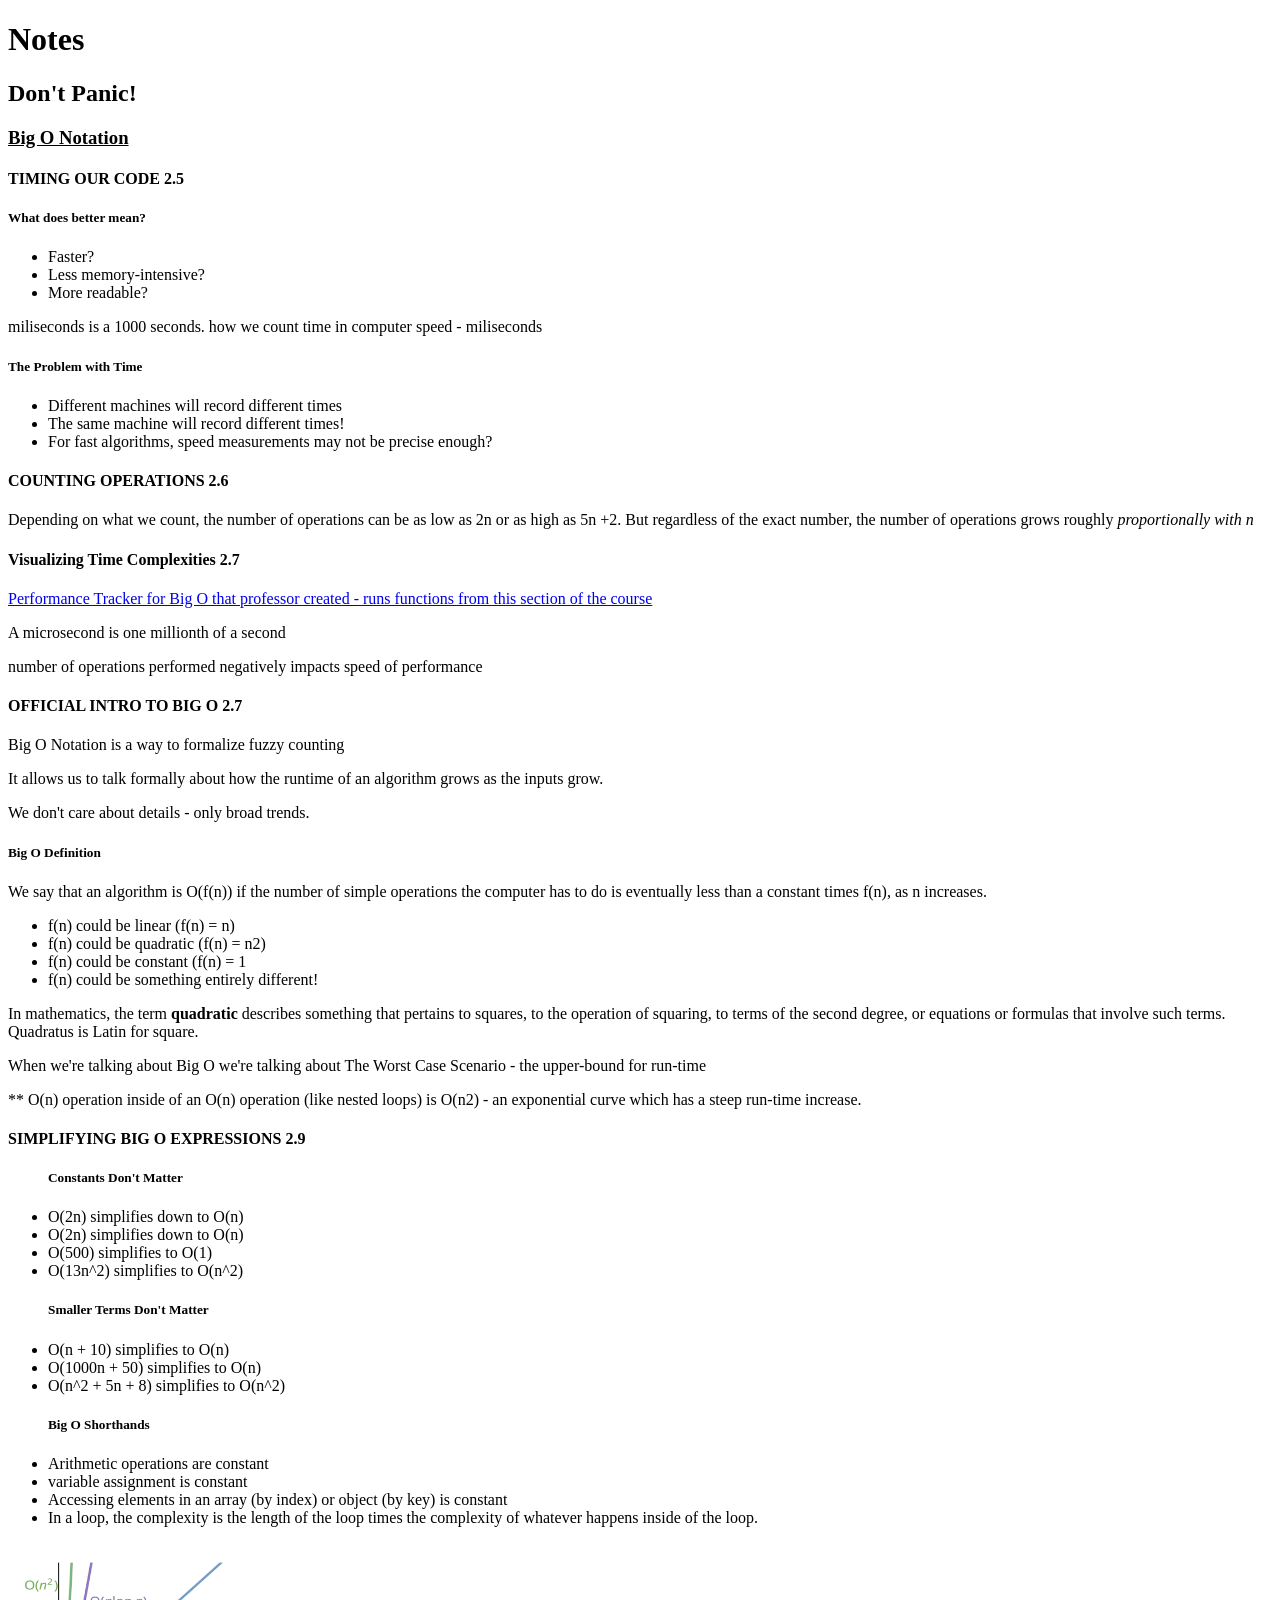
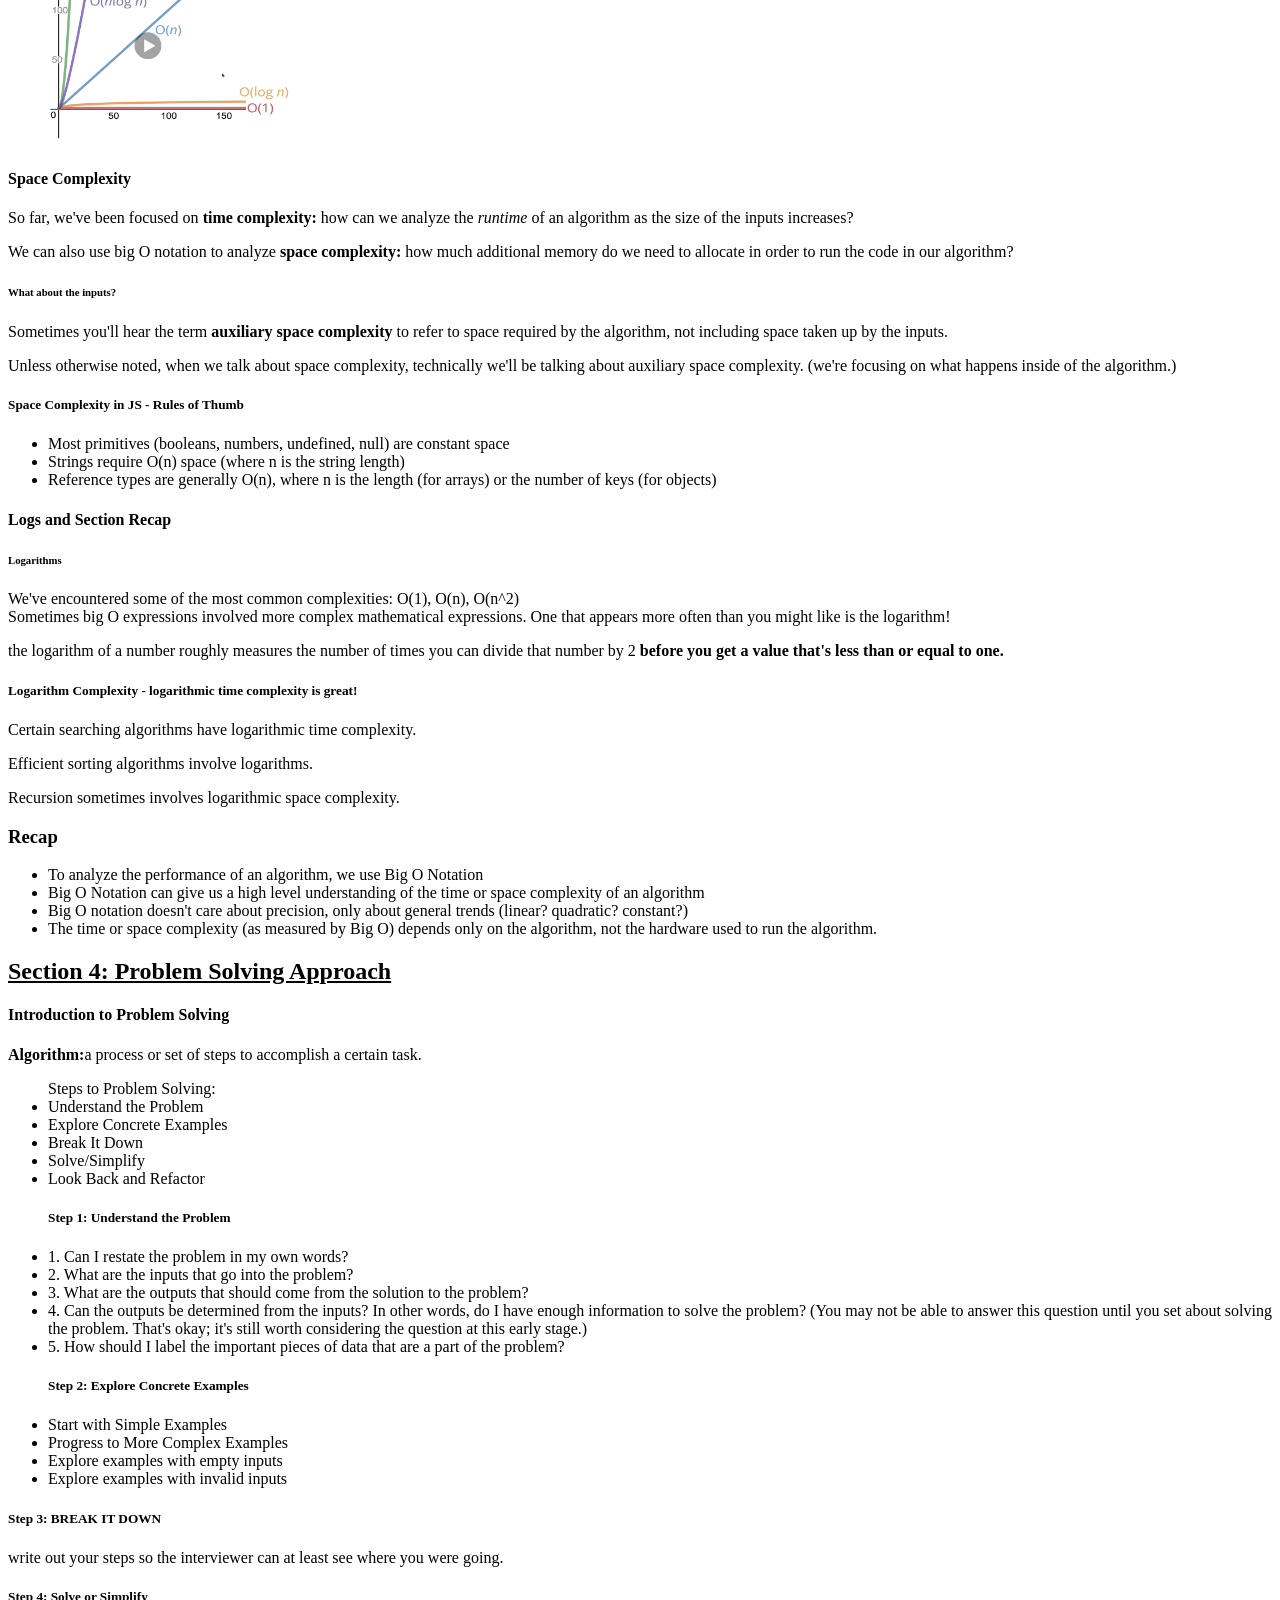
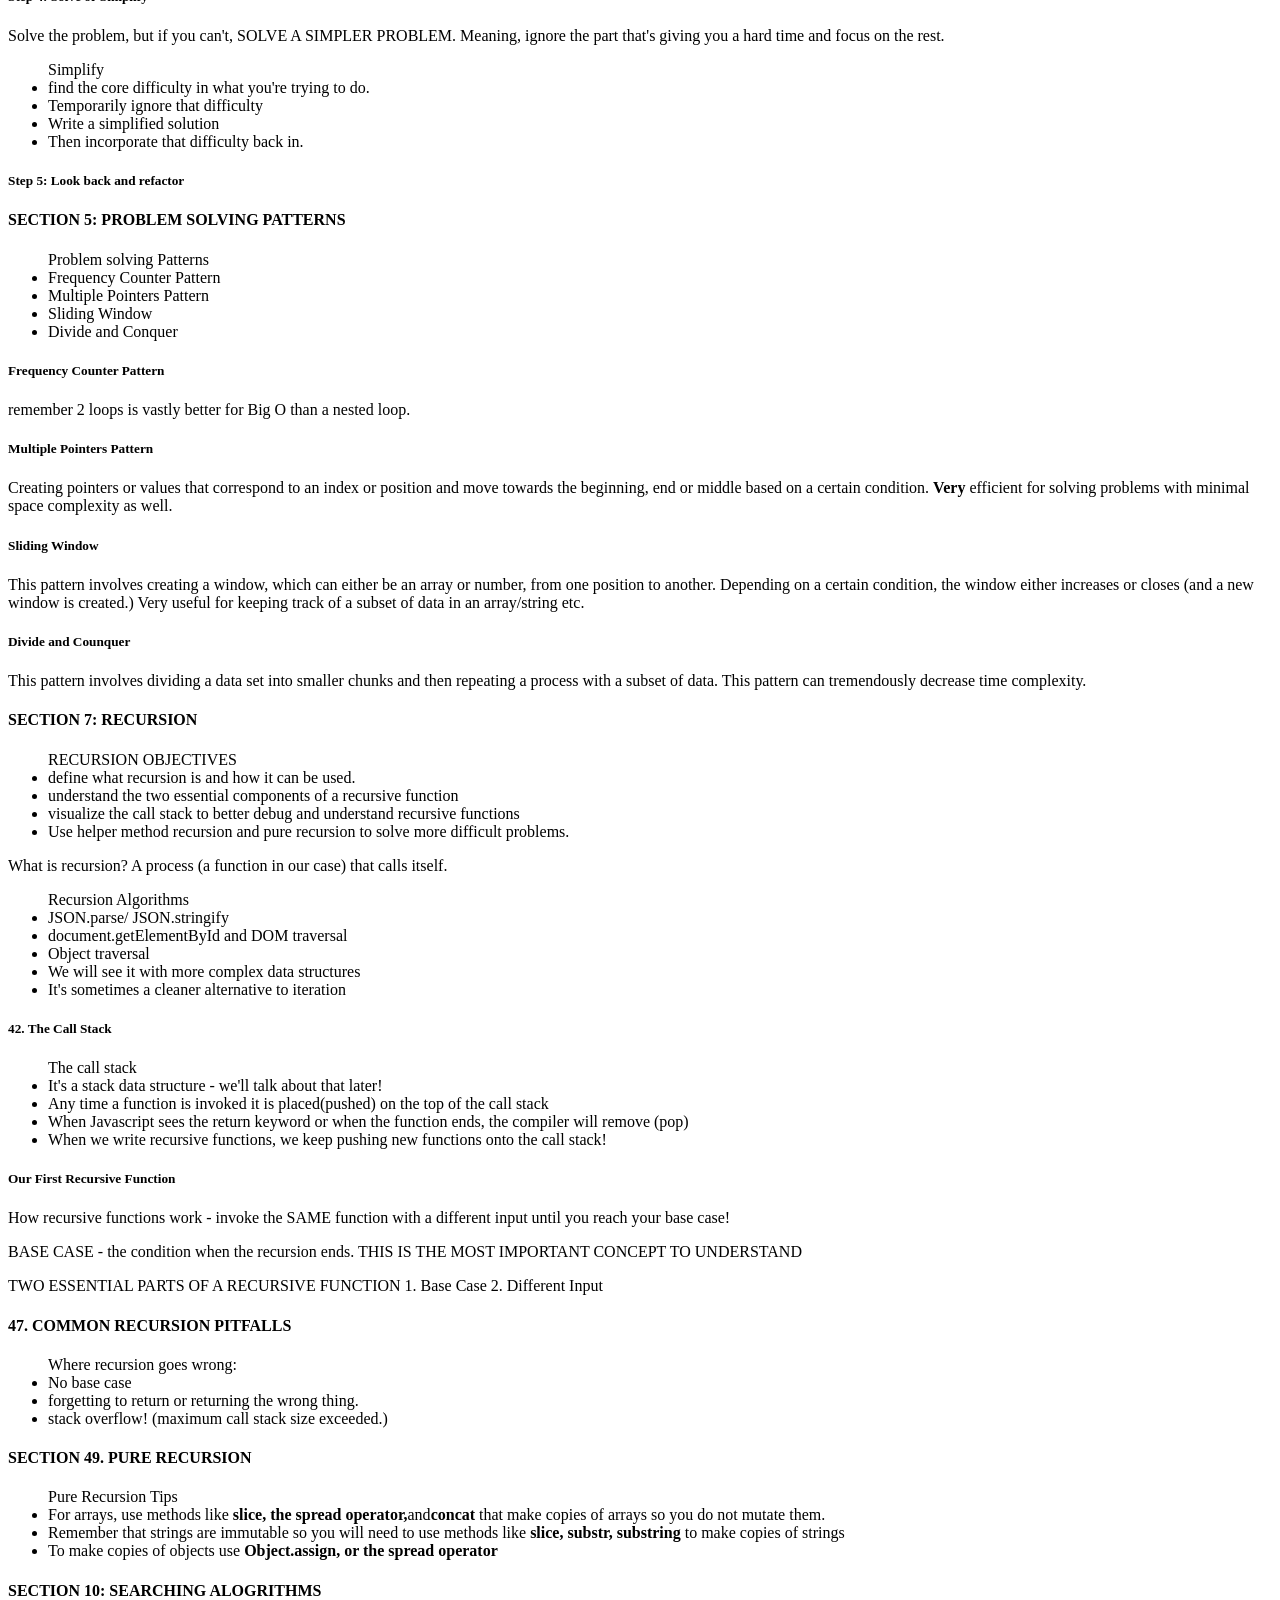
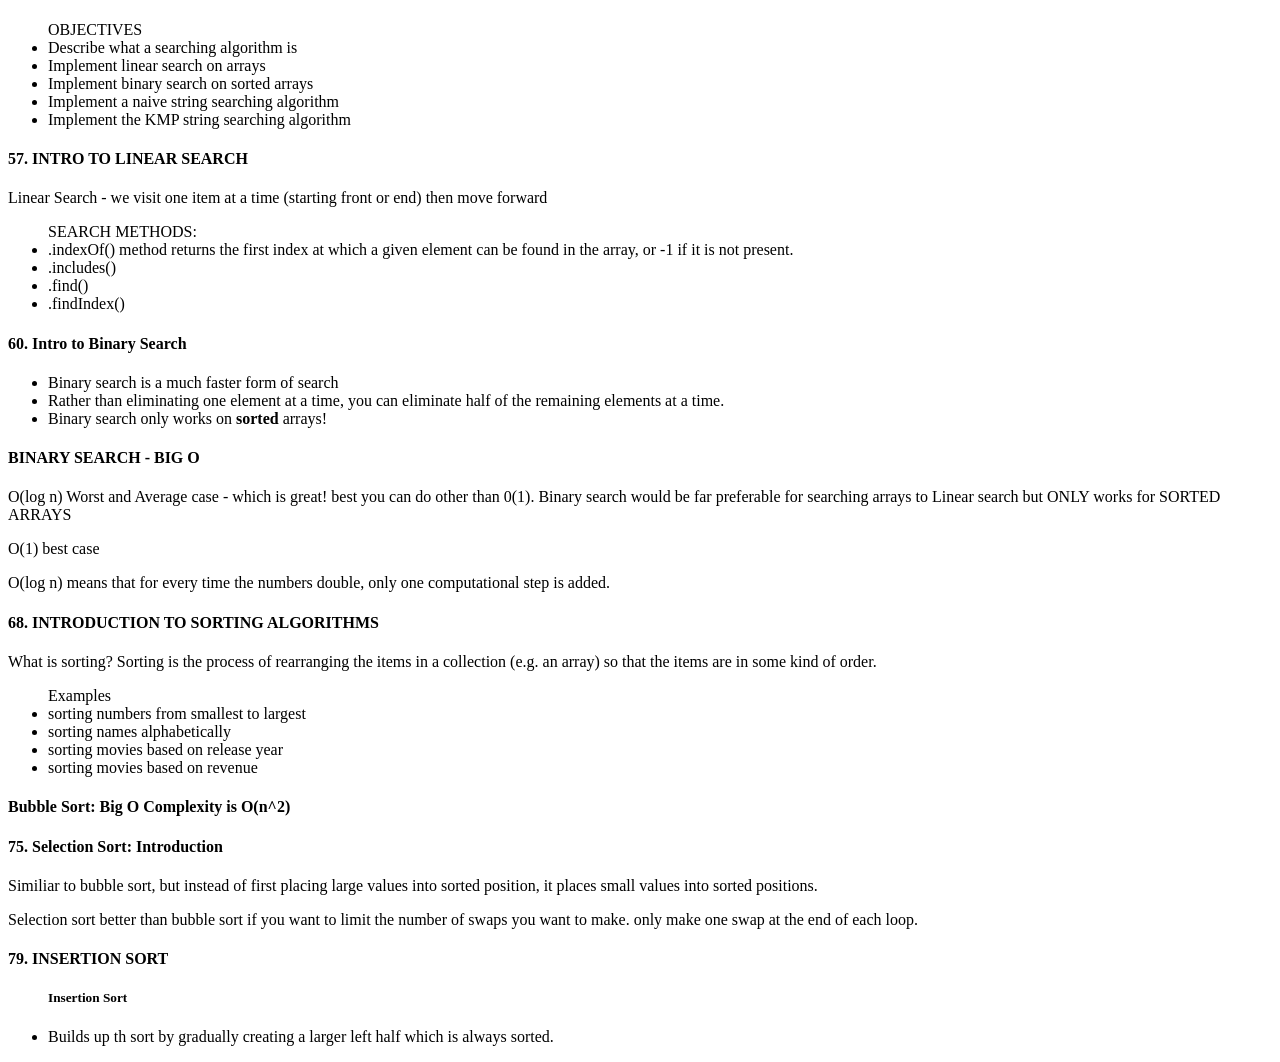
<file: index.html>
<!DOCTYPE html>
<html lang="en">
<head>
    <meta charset="UTF-8">
    <meta http-equiv="X-UA-Compatible" content="IE=edge">
    <meta name="viewport" content="width=device-width, initial-scale=1.0">
    <script defer src="./app.js"></script>
    <link rel="stylesheet" href="./main.css">
    <title>JavaScript Algorithms and Data Structures Masterclass</title>
</head>
<body>
    <h1>Notes</h1>
    <h2>Don't Panic!</h2>

    <h3 class="header">Big O Notation</h3>

    <h4>TIMING OUR CODE 2.5</h4>
    <h5>What does better mean?</h5>
    <ul>
        <li>Faster?</li>
        <li>Less memory-intensive?</li>
        <li>More readable?</li>
    </ul>

    <p>miliseconds is a 1000 seconds. how we count time in computer speed - miliseconds</p>

    <h5>The Problem with Time</h5>
    <ul>
        <li>Different machines will record different times</li>
        <li>The same machine will record different times!</li>
        <li>For fast algorithms, speed measurements may not be precise enough?</li>
    </ul>

    <h4>COUNTING OPERATIONS 2.6</h4>
    <p>Depending on what we count, the number of operations can be as low as 2n or as high as 5n +2. But regardless of the exact number, the number of operations grows roughly <span>proportionally with n</span></p>

    <h4>Visualizing Time Complexities 2.7</h4>

    <a href="https://rithmschool.github.io/function-timer-demo/">Performance Tracker for Big O that professor created - runs functions from this section of the course</a>

    <p>A microsecond is one millionth of a second</p>

    <p>number of operations performed negatively impacts speed of performance</p>

    <h4>OFFICIAL INTRO TO BIG O 2.7</h4>
    <p>Big O Notation is a way to formalize fuzzy counting</p>
    <p>It allows us to talk formally about how the runtime of an algorithm grows as the inputs grow.</p>
    <p>We don't care about details - only broad trends.</p>

    <h5>Big O Definition</h5>
    <p>We say that an algorithm is O(f(n)) if the number of simple operations the computer has to do is eventually less than a constant times f(n), as n increases.</p>
    <ul>
        <li>f(n) could be linear (f(n) = n)</li>
        <li>f(n) could be quadratic (f(n) = n2)</li>
        <li>f(n) could be constant (f(n) = 1</li>
        <li>f(n) could be something entirely different!</li>
    </ul>

    <p>In mathematics, the term <strong>quadratic</strong> describes something that pertains to squares, to the operation of squaring, to terms of the second degree, or equations or formulas that involve such terms. Quadratus is Latin for square.</p>

    <p>When we're talking about Big O we're talking about The Worst Case Scenario - the upper-bound for run-time</p>

    <p>** O(n) operation inside of an O(n) operation (like nested loops) is O(n2) - an exponential curve which has a steep run-time increase.</p>

    <h4>SIMPLIFYING BIG O EXPRESSIONS 2.9 </h4>

    <ul>
        <h5>Constants Don't Matter</h5>
        <li>O(2n) simplifies down to O(n)</li>
        <li>O(2n) simplifies down to O(n)</li>
        <li>O(500) simplifies to O(1)</li>
        <li>O(13n^2) simplifies to O(n^2)</li>
    </ul>

    <ul>
        <h5>Smaller Terms Don't Matter</h5>
        <li>O(n + 10) simplifies to O(n)</li>
        <li>O(1000n + 50) simplifies to O(n)</li>
        <li>O(n^2 + 5n + 8) simplifies to O(n^2)</li>
    </ul>

    <ul>
        <h5>Big O Shorthands</h5>
        <li>Arithmetic operations are constant</li>
        <li>variable assignment is constant</li>
        <li>Accessing elements in an array (by index) or object (by key) is constant</li>
        <li>In a loop, the complexity is the length of the loop times the complexity of whatever happens inside of the loop.</li>
    </ul>

    <img src="./Screen Shot 2021-02-16 at 2.09.39 PM.png" alt="Big O Notation">

    <h4>Space Complexity</h4>

    <p>So far, we've been focused on <strong>time complexity:</strong> how can we analyze the <span>runtime</span> of an algorithm as the size of the inputs increases?</p>
    <p>We can also use big O notation to analyze <strong>space complexity:</strong> how much additional memory do we need to allocate in order to run the code in our algorithm?</p>

    <h6>What about the inputs?</h6>
    <p>Sometimes you'll hear the term <strong>auxiliary space complexity</strong> to refer to space required by the algorithm, not including space taken up by the inputs.</p>
    <p>Unless otherwise noted, when we talk about space complexity, technically we'll be talking about auxiliary space complexity. (we're focusing on what happens inside of the algorithm.)</p>

    <h5>Space Complexity in JS - Rules of Thumb</h5>
    <ul>
        <li>Most primitives (booleans, numbers, undefined, null) are constant space</li>
        <li>Strings require O(n) space (where n is the string length)</li>
        <li>Reference types are generally O(n), where n is the length (for arrays) or the number of keys (for objects)</li>
    </ul>

    <h4>Logs and Section Recap</h4>

    <h6>Logarithms</h6>
    <p>We've encountered some of the most common complexities: O(1), O(n), O(n^2) <br>
    Sometimes big O expressions involved more complex mathematical expressions. One that appears more often than you might like is the logarithm!</p>

    <p>the logarithm of a number roughly measures the number of times you can divide that number by 2 <strong>before you get a value that's less than or equal to one.</strong></p>

    <h5>Logarithm Complexity - logarithmic time complexity is great!</h5>
    <p>Certain searching algorithms have logarithmic time complexity.</p>
    <p>Efficient sorting algorithms involve logarithms.</p>
    <p>Recursion sometimes involves logarithmic space complexity.</p>

    <h3>Recap</h3>
    <ul>
        <li>To analyze the performance of an algorithm, we use Big O Notation</li>
        <li>Big O Notation can give us a high level understanding of the time or space complexity of an algorithm</li>
        <li>Big O notation doesn't care about precision, only about general trends (linear? quadratic? constant?)</li>
        <li>The time or space complexity (as measured by Big O) depends only on the algorithm, not the hardware used to run the algorithm.</li>
    </ul>

    <h2 class="header">Section 4: Problem Solving Approach</h2>

    <h4>Introduction to Problem Solving</h4>
    <p><strong>Algorithm:</strong>a process or set of steps to accomplish a certain task.</p>

    <ul>
        Steps to Problem Solving:
        <li>Understand the Problem</li>
        <li>Explore Concrete Examples</li>
        <li>Break It Down</li>
        <li>Solve/Simplify</li>
        <li>Look Back and Refactor</li>
    </ul>

    <ul>
        <h5>Step 1: Understand the Problem</h5>
        <li>1. Can I restate the problem in my own words?</li>
        <li>2. What are the inputs that go into the problem?</li>
        <li>3. What are the outputs that should come from the solution to the problem?</li>
        <li>4. Can the outputs be determined from the inputs? In other words, do I have enough information to solve the problem? (You may not be able to answer this question until you set about solving the problem. That's okay; it's still worth considering the question at this early stage.)</li>
        <li>5. How should I label the important pieces of data that are a part of the problem?</li>
    </ul>

    <ul>
        <h5>Step 2: Explore Concrete Examples</h5>
        <li>Start with Simple Examples</li>
        <li>Progress to More Complex Examples</li>
        <li>Explore examples with empty inputs</li>
        <li>Explore examples with invalid inputs</li>
    </ul>
        <h5>Step 3: BREAK IT DOWN </h5>
        <p>write out your steps so the interviewer can at least see where you were going.</p>

        <h5>Step 4: Solve or Simplify</h5>
        <p>Solve the problem, but if you can't, SOLVE A SIMPLER PROBLEM. Meaning, ignore the part that's giving you a hard time and focus on the rest.</p>

        <ul>Simplify
            <li>find the core difficulty in what you're trying to do.</li>
            <li>Temporarily ignore that difficulty</li>
            <li>Write a simplified solution</li>
            <li>Then incorporate that difficulty back in.</li>
        </ul>

        <h5>Step 5: Look back and refactor</h5>

    <h4>SECTION 5: PROBLEM SOLVING PATTERNS</h4>
    <ul>
        Problem solving Patterns
        <li>Frequency Counter Pattern</li>
        <li>Multiple Pointers Pattern</li>
        <li>Sliding Window</li>
        <li>Divide and Conquer</li>
    </ul>
    <h5>Frequency Counter Pattern</h5>

        <p>remember 2 loops is vastly better for Big O than a nested loop.</p>

    <h5>Multiple Pointers Pattern</h5>
    <p>Creating pointers or values that correspond to an index or position and move towards the beginning, end or middle based on a certain condition. <strong>Very</strong> efficient for solving problems with minimal space complexity as well.</p>

    <h5>Sliding Window</h5>
    <p>This pattern involves creating a window, which can either be an array or number, from one position to another. Depending on a certain condition, the window either increases or closes (and a new window is created.) Very useful for keeping track of a subset of data in an array/string etc.</p>

    <h5>Divide and Counquer</h5>
    <p>This pattern involves dividing a data set into smaller chunks and then repeating a process with a subset of data. This pattern can tremendously decrease time complexity.</p>

    <h4>SECTION 7: RECURSION</h4>

    <ul>
        RECURSION OBJECTIVES
        <li>define what recursion is and how it can be used.</li>
        <li>understand the two essential components of a recursive function</li>
        <li>visualize the call stack to better debug and understand recursive functions</li>
        <li>Use helper method recursion and pure recursion to solve more difficult problems.</li>
    </ul>

    <p>What is recursion? A process (a function in our case) that calls itself. </p>

    <ul>Recursion Algorithms
        <li>JSON.parse/ JSON.stringify</li>
        <li>document.getElementById and DOM traversal</li>
        <li>Object traversal</li>
        <li>We will see it with more complex data structures</li>
        <li>It's sometimes a cleaner alternative to iteration</li>
    </ul>

    <h5>42. The Call Stack</h5>

    <ul>The call stack
        <li>It's a stack data structure - we'll talk about that later!</li>
        <li>Any time a function is invoked it is placed(pushed) on the top of the call stack</li>
        <li>When Javascript sees the return keyword or when the function ends, the compiler will remove (pop)</li>
        <li>When we write recursive functions, we keep pushing new functions onto the call stack! </li>
    </ul>

    <h5>Our First Recursive Function</h5>
    <p>How recursive functions work - invoke the SAME function with a different input until you reach your base case!</p>
    <p>BASE CASE - the condition when the recursion ends. THIS IS THE MOST IMPORTANT CONCEPT TO UNDERSTAND</p>
    <p>TWO ESSENTIAL PARTS OF A RECURSIVE FUNCTION 1. Base Case 2. Different Input</p>

    <h4>47. COMMON RECURSION PITFALLS</h4>
<UL>
    Where recursion goes wrong:
    <li>No base case</li>
    <li>forgetting to return or returning the wrong thing.</li>
    <li>stack overflow! (maximum call stack size exceeded.)</li>
</UL>

<h4>SECTION 49. PURE RECURSION</h4>

<ul>Pure Recursion Tips
    <li>For arrays, use methods like <strong>slice, the spread operator,</strong>and<strong>concat</strong> that make copies of arrays so you do not mutate them.</li>
    <li>Remember that strings are immutable so you will need to use methods like <strong>slice, substr, substring</strong> to make copies of strings</li>
    <li>To make copies of objects use <strong>Object.assign, or the spread operator</strong></li>
</ul>

<h4>SECTION 10: SEARCHING ALOGRITHMS</h4>

<ul>OBJECTIVES
    <li>Describe what a searching algorithm is</li>
    <li>Implement linear search on arrays</li>
    <li>Implement binary search on sorted arrays</li>
    <li>Implement a naive string searching algorithm</li>
    <li>Implement the KMP string searching algorithm</li>
</ul>

<h4>57. INTRO TO LINEAR SEARCH</h4>

<p>Linear Search - we visit one item at a time (starting front or end) then move forward</p>
<ul>SEARCH METHODS:
    <LI>.indexOf() method returns the first index at which a given element can be found in the array, or -1 if it is not present.</LI>
    <LI>.includes()</LI>
    <LI>.find()</LI>
    <LI>.findIndex()</LI>
</ul>

<h4>60. Intro to Binary Search </h4>
<ul>
    <li>Binary search is a much faster form of search</li>
    <li>Rather than eliminating one element at a time, you can eliminate half of the remaining elements at a time.</li>
    <li>Binary search only works on <strong>sorted</strong> arrays!</li>
</ul>

<h4>BINARY SEARCH - BIG O</h4>

<p>O(log n) Worst and Average case - which is great! best you can do other than 0(1). Binary search would be far preferable for searching arrays to Linear search but ONLY works for SORTED ARRAYS</p>
<p>O(1) best case</p>

<p>O(log n) means that for every time the numbers double, only one computational step is added.</p>

<h4>68. INTRODUCTION TO SORTING ALGORITHMS</h4>
<p>What is sorting? Sorting is the process of rearranging the items in a collection (e.g. an array) so that the items are in some kind of order.</p>
<ul>Examples
    <li>sorting numbers from smallest to largest</li>
    <li>sorting names alphabetically</li>
    <li>sorting movies based on release year</li>
    <li>sorting movies based on revenue</li>
</ul>

<h4>Bubble Sort: Big O Complexity is O(n^2)</h4>

<h4>75. Selection Sort: Introduction</h4>
<p>Similiar to bubble sort, but instead of first placing large values into sorted position, it places small values into sorted positions.</p>
<p>Selection sort better than bubble sort if you want to limit the number of swaps you want to make. only make one swap at the end of each loop. </p>

<h4>79. INSERTION SORT</h4>
<ul>
    <h5>Insertion Sort</h5>
    <li>Builds up th sort by gradually creating a larger left half which is always sorted.</li>

</ul>
</body>
</html>
</file>
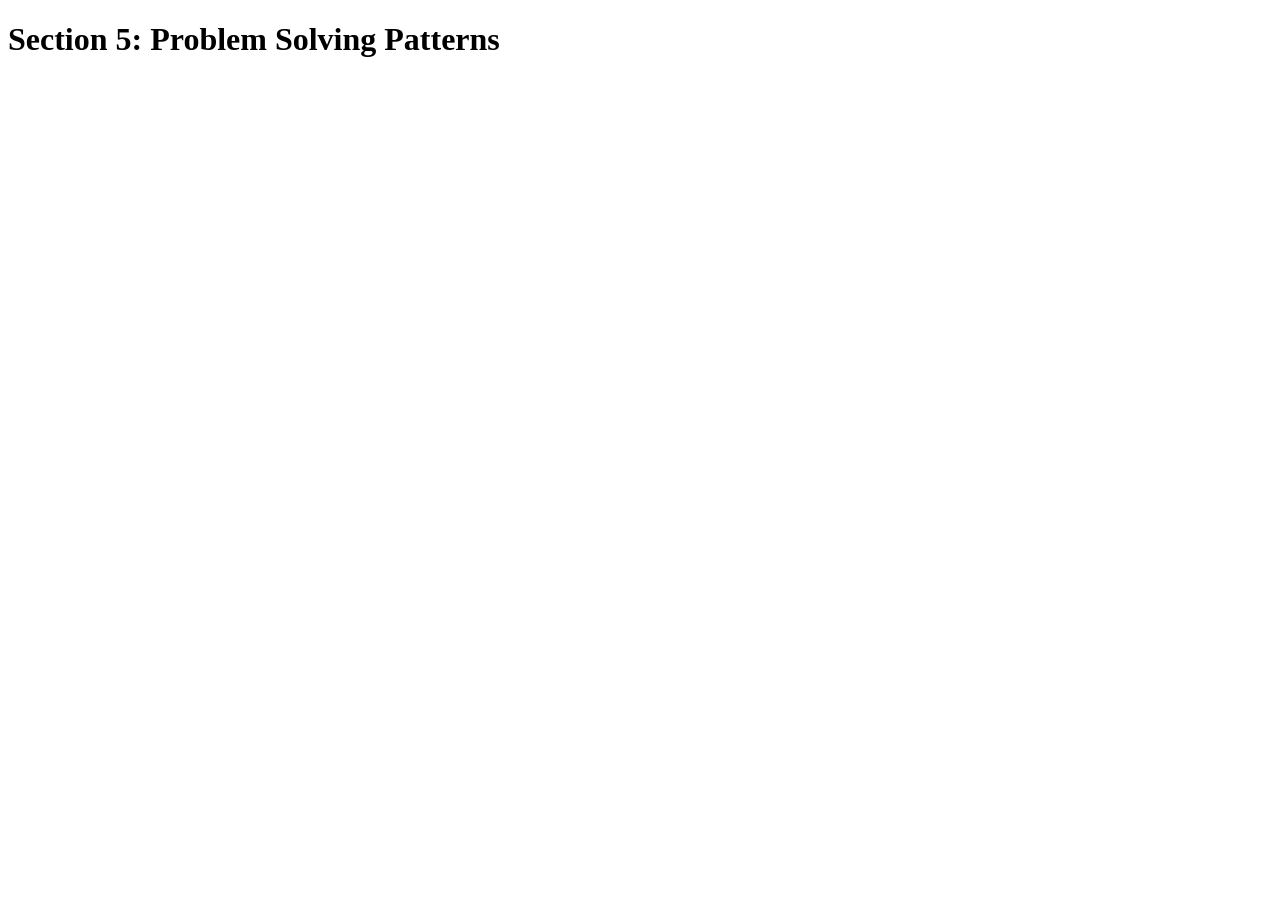
<file: Section 5: Problem Solving Patterns/index.html>
<!DOCTYPE html>
<html lang="en">
<head>
  <meta charset="UTF-8">
  <meta http-equiv="X-UA-Compatible" content="IE=edge">
  <meta name="viewport" content="width=device-width, initial-scale=1.0">
  <script defer src="./app.js"></script>
  <title>Section 5: Problem Solving Patterns</title>
</head>
<body>
  <h1>Section 5: Problem Solving Patterns</h1>
</body>
</html>
</file>
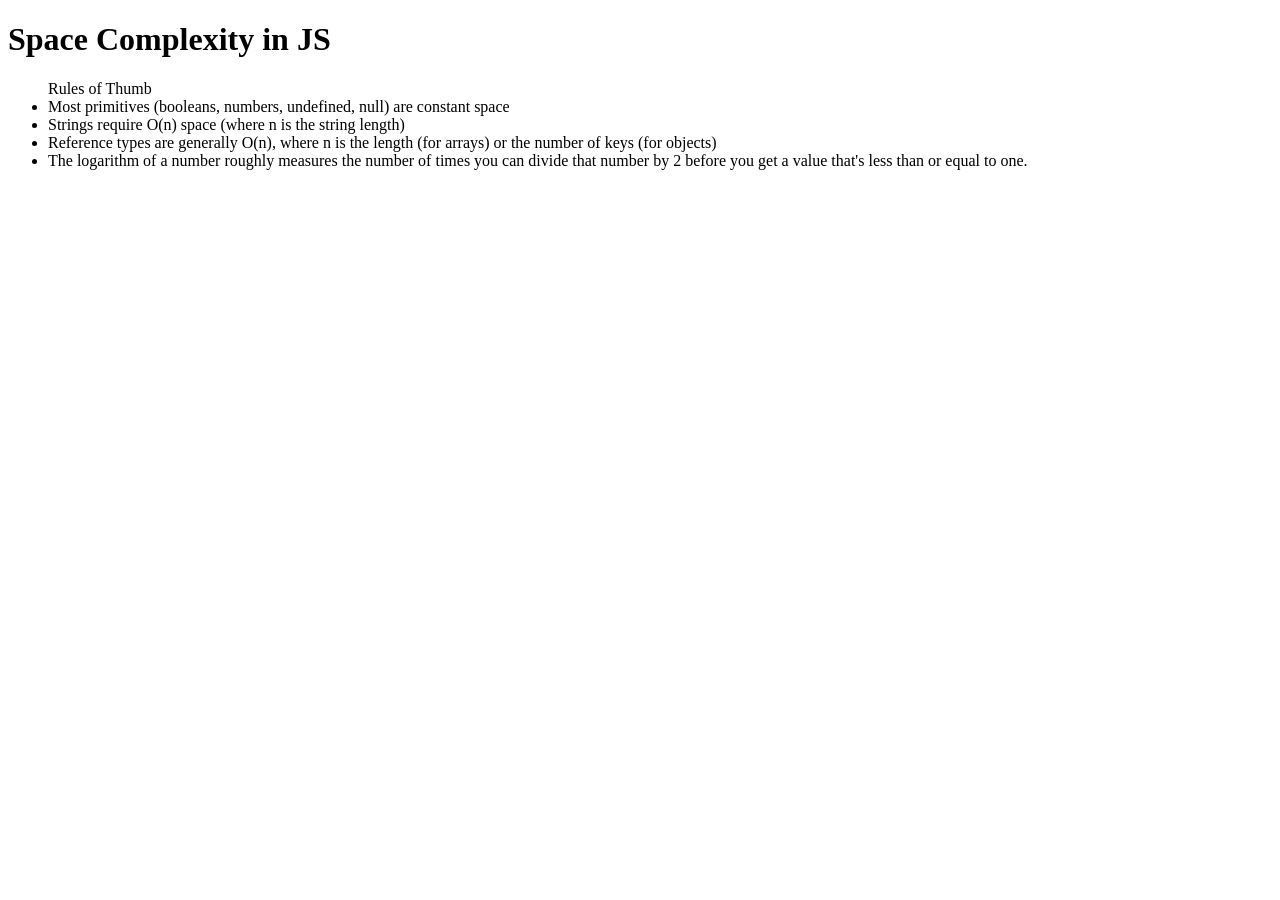
<file: Big 0/SpaceComplexity.html>
<!DOCTYPE html>
<html lang="en">
<head>
  <meta charset="UTF-8">
  <meta http-equiv="X-UA-Compatible" content="IE=edge">
  <meta name="viewport" content="width=device-width, initial-scale=1.0">
  <title>Big O Space Complexity</title>
</head>
<body>
  <h1>Space Complexity in JS</h1>
  <ul>
    Rules of Thumb
    <li>Most primitives (booleans, numbers, undefined, null) are constant space</li>
    <li>Strings require O(n) space (where n is the string length)</li>
    <li>Reference types are generally O(n), where n is the length (for arrays) or the number of keys (for objects)</li>
    <li>The logarithm of a number roughly measures the number of times you can divide that number by 2 before you get a value that's less than or equal to one.</li>
  </ul>
</body>
</html>
</file>
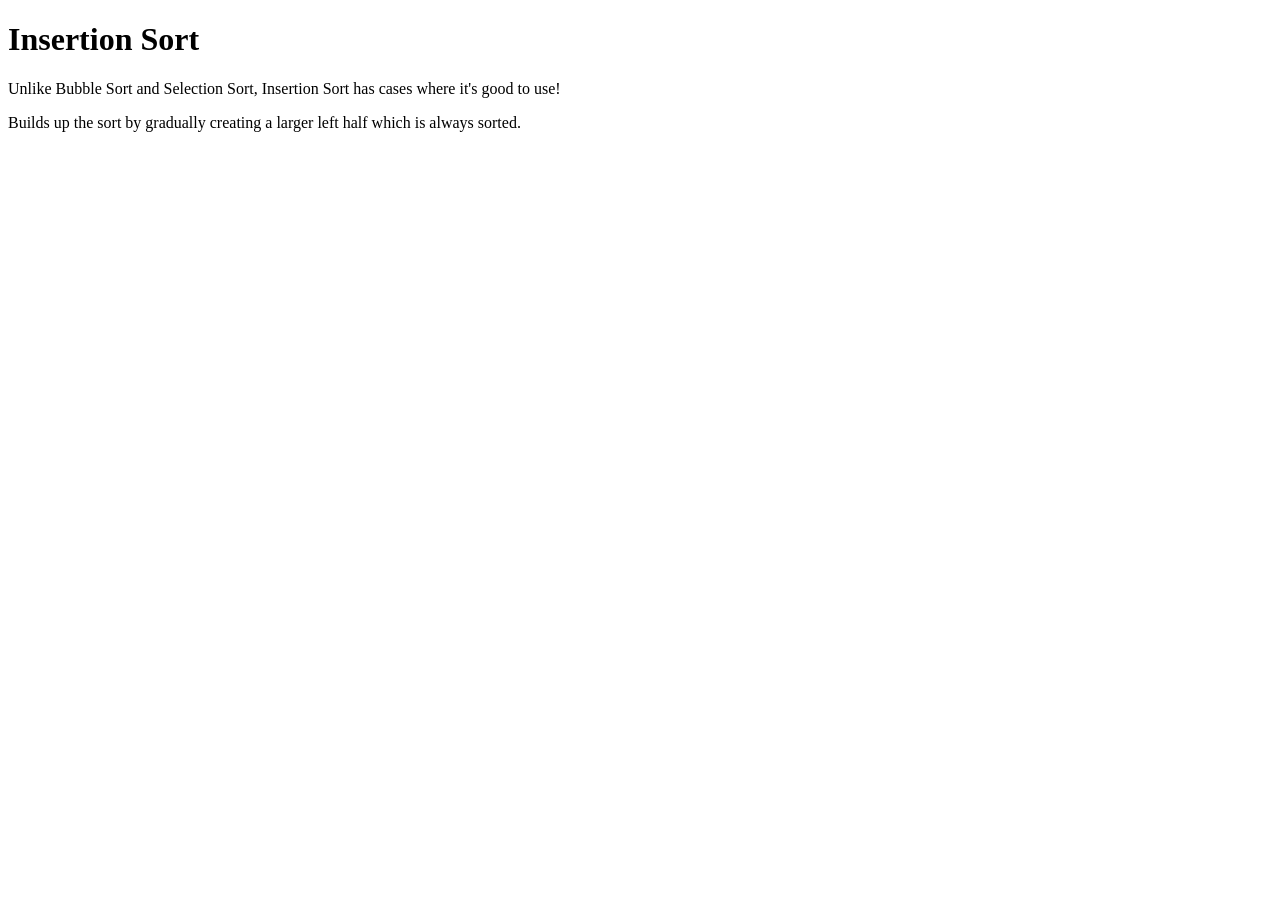
<file: InsertionSort/insertionSort.html>
<!DOCTYPE html>
<html lang="en">
<head>
  <meta charset="UTF-8">
  <meta http-equiv="X-UA-Compatible" content="IE=edge">
  <meta name="viewport" content="width=device-width, initial-scale=1.0">
  <script defer src="./insertionSort.js"></script>
  <title>Insertion Sort</title>
</head>
<body>
  <h1>Insertion Sort</h1>
  <p>Unlike Bubble Sort and Selection Sort, Insertion Sort has cases where it's good to use!</p>
  <p>Builds up the sort by gradually creating a larger left half which is always sorted.</p>
</body>
</html>
</file>
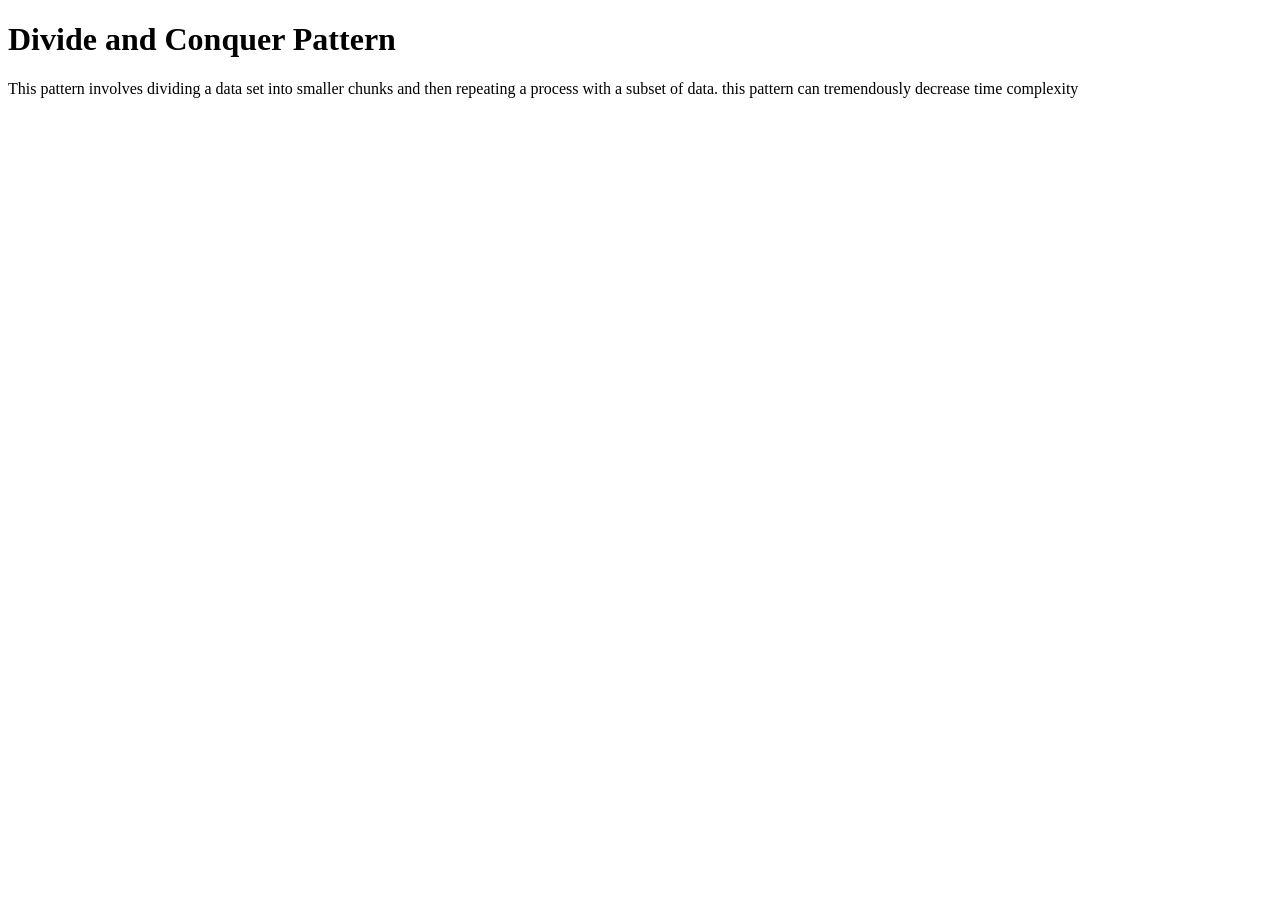
<file: Problem Solving Patterns/DivideAndConquer.html>
<!DOCTYPE html>
<html lang="en">
<head>
  <meta charset="UTF-8">
  <meta http-equiv="X-UA-Compatible" content="IE=edge">
  <meta name="viewport" content="width=device-width, initial-scale=1.0">
  <script defer src="./DivideAndConquer.js"></script>
  <title>Divide and Conquer Pattern</title>
</head>
<body>
  <h1>Divide and Conquer Pattern</h1>
  <p>This pattern involves dividing a data set into smaller chunks and then repeating a process with a subset of data. this pattern can tremendously decrease time complexity</p>
</body>
</html>
</file>
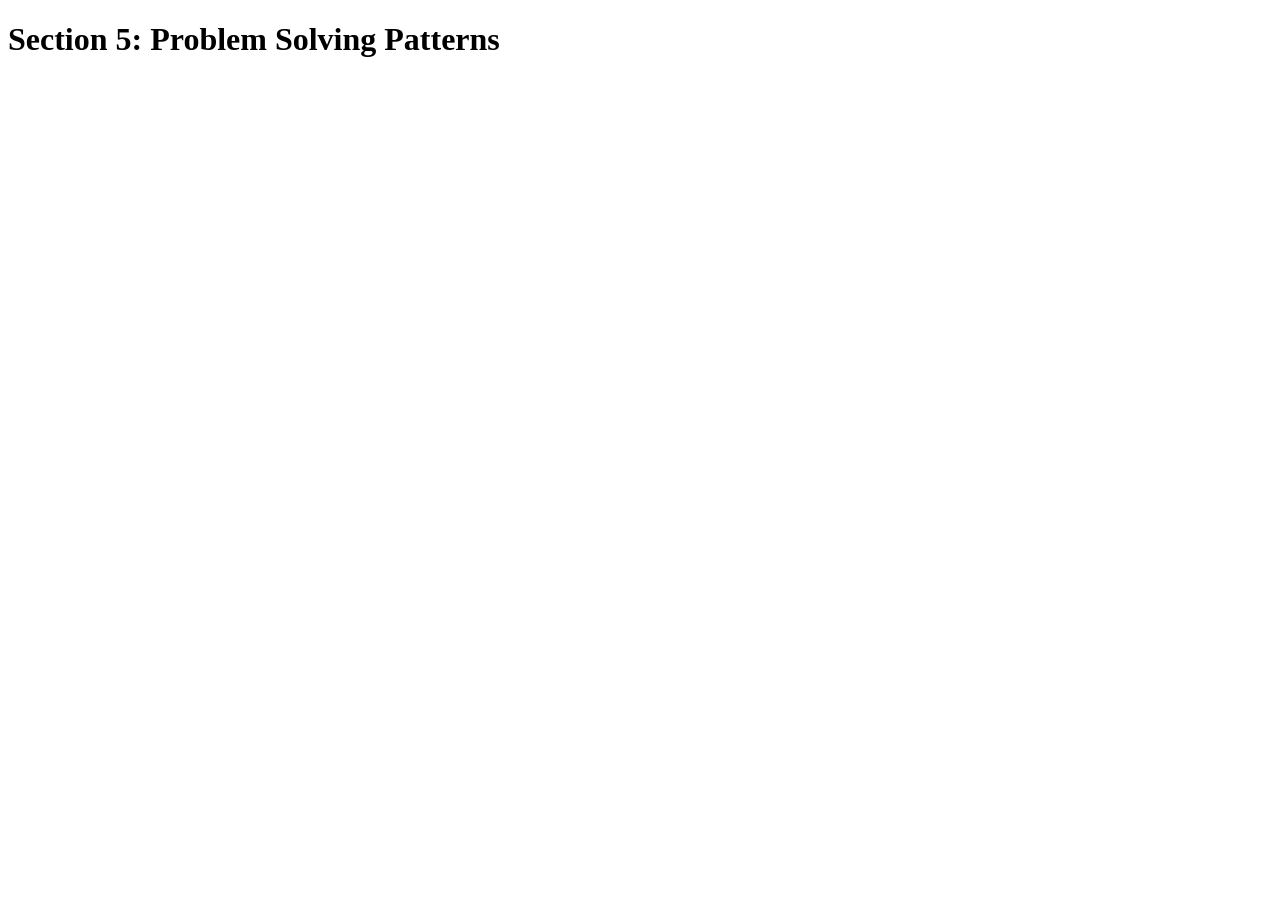
<file: Problem Solving Patterns/FrequencyCounterPattern.html>
<!DOCTYPE html>
<html lang="en">
<head>
  <meta charset="UTF-8">
  <meta http-equiv="X-UA-Compatible" content="IE=edge">
  <meta name="viewport" content="width=device-width, initial-scale=1.0">
  <script defer src="./FrequencyCounterPattern.js"></script>
  <title>Section 5: Problem Solving Patterns</title>
</head>
<body>
  <h1>Section 5: Problem Solving Patterns</h1>
</body>
</html>
</file>
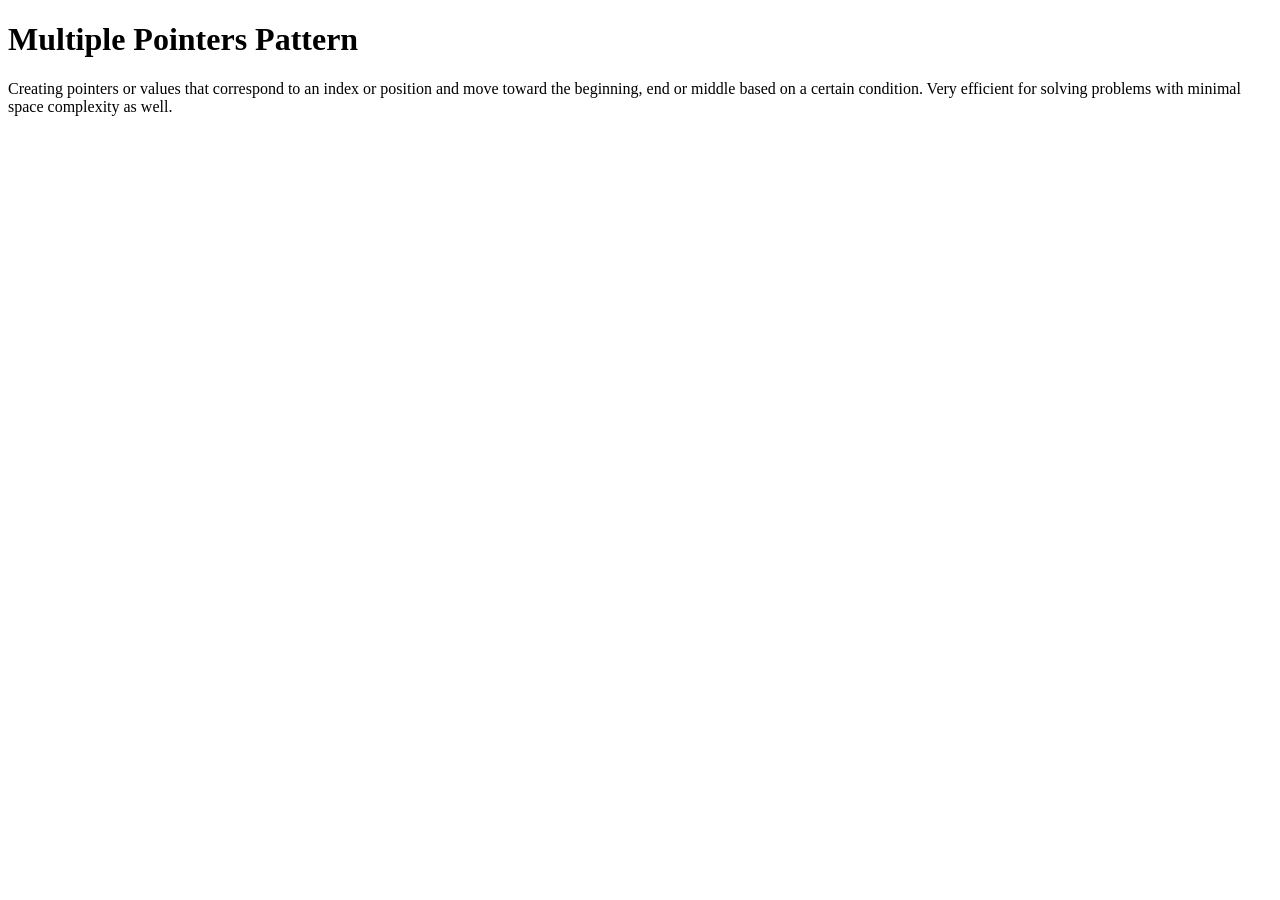
<file: Problem Solving Patterns/MultiplePointersPattern.html>
<!DOCTYPE html>
<html lang="en">
<head>
  <meta charset="UTF-8">
  <meta http-equiv="X-UA-Compatible" content="IE=edge">
  <meta name="viewport" content="width=device-width, initial-scale=1.0">
  <script defer src="./MultiplePointersPattern.js"></script>
  <title>Multiple Pointers Pattern</title>
</head>
<body>
  <h1>Multiple Pointers Pattern</h1>
  <p>Creating pointers or values that correspond to an index or position and move toward the beginning, end or middle based on a certain condition. Very efficient for solving problems with minimal space complexity as well.</p>
</body>
</html>
</file>
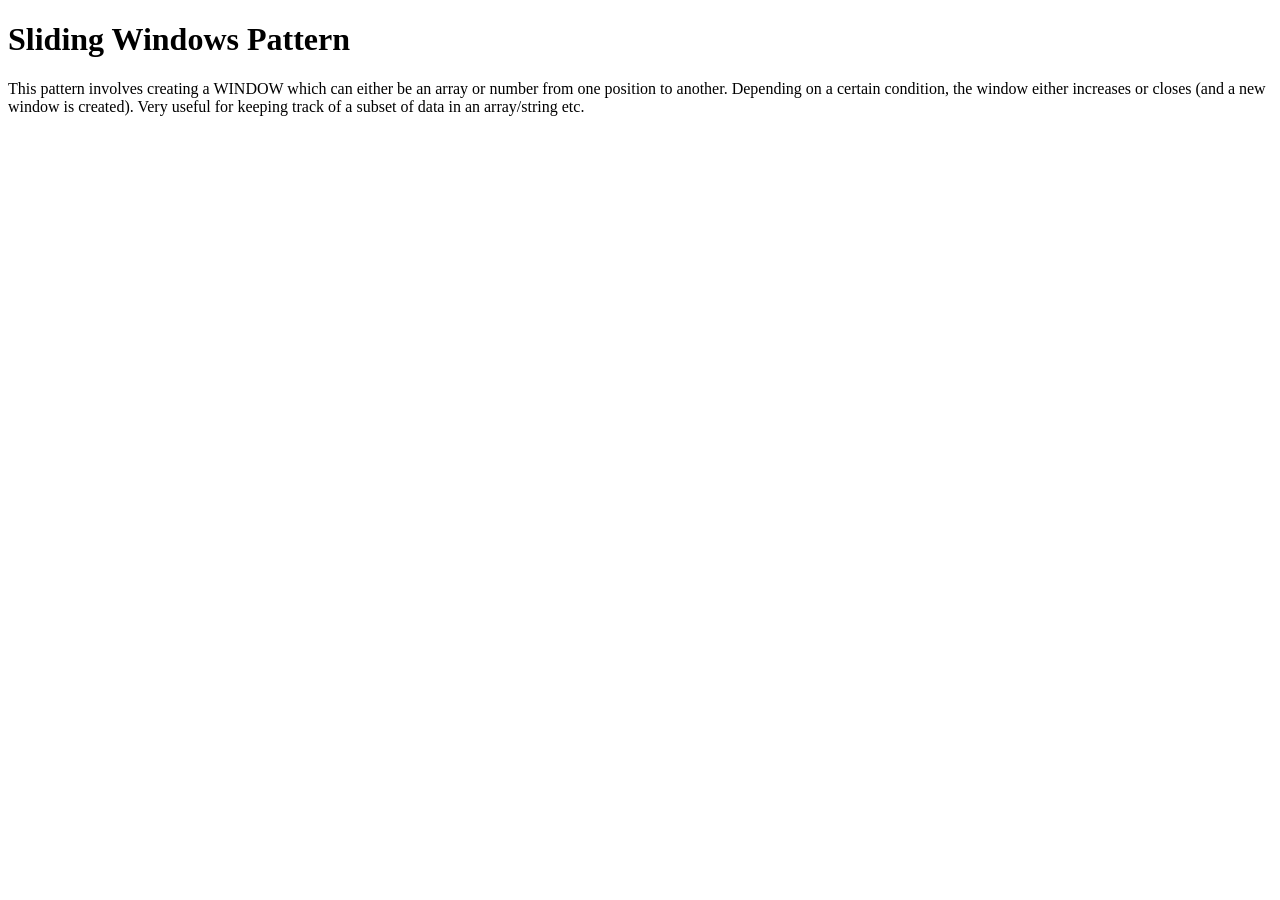
<file: Problem Solving Patterns/SlidingWindowPattern.html>
<!DOCTYPE html>
<html lang="en">
<head>
  <meta charset="UTF-8">
  <meta http-equiv="X-UA-Compatible" content="IE=edge">
  <meta name="viewport" content="width=device-width, initial-scale=1.0">
  <script defer src="./SlidingWindowPattern.js"></script>
  <title>Sliding Windows Pattern</title>
</head>
<body>
  <h1>Sliding Windows Pattern</h1>
  <p>This pattern involves creating a WINDOW which can either be an array or number from one position to another. Depending on a certain condition, the window either increases or closes (and a new window is created). Very useful for keeping track of a subset of data in an array/string etc.</p>
</body>
</html>
</file>
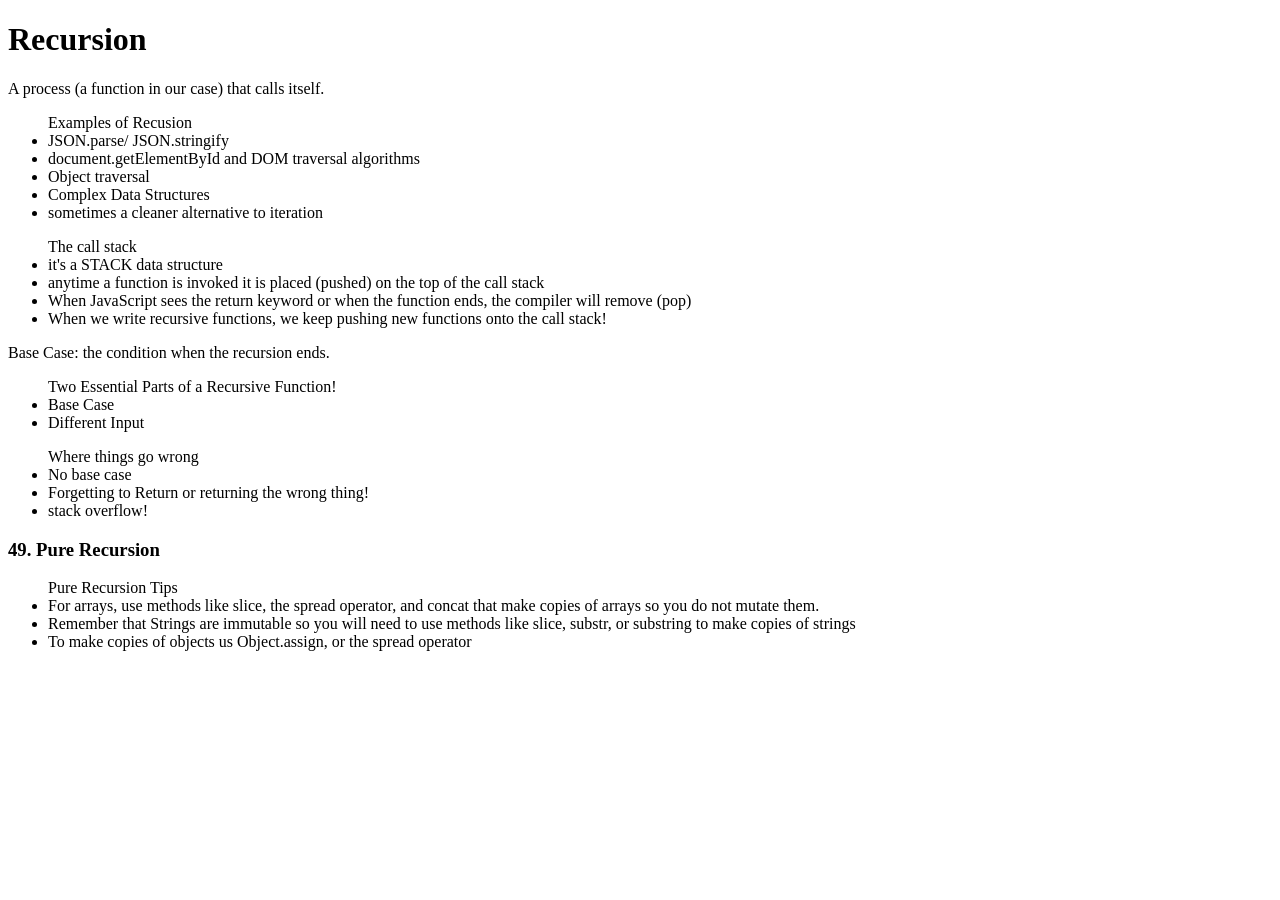
<file: Recursion/Recursion.html>
<!DOCTYPE html>
<html lang="en">
<head>
  <meta charset="UTF-8">
  <meta http-equiv="X-UA-Compatible" content="IE=edge">
  <meta name="viewport" content="width=device-width, initial-scale=1.0">
  <script defer src="./Recursion.js"></script>
  <title>Recursion</title>
</head>
<body>
  <h1>Recursion</h1>
  <p>A process (a function in our case) that calls itself.</p>
  <ul>
    Examples of Recusion
    <li>JSON.parse/ JSON.stringify</li>
    <li>document.getElementById and DOM traversal algorithms</li>
    <li>Object traversal</li>
    <li>Complex Data Structures</li>
    <li>sometimes a cleaner alternative to iteration</li>
  </ul>

  <ul>
    The call stack
    <li>it's a STACK data structure</li>
    <li>anytime a function is invoked it is placed (pushed) on the top of the call stack</li>
    <li>When JavaScript sees the return keyword or when the function ends, the compiler will remove (pop)</li>
    <li>When we write recursive functions, we keep pushing new functions onto the call stack!</li>
  </ul>

  <p>Base Case: the condition when the recursion ends.</p>

  <ul>
    Two Essential Parts of a Recursive Function!
    <li>Base Case</li>
    <li>Different Input</li>
  </ul>

  <ul>
    Where things go wrong
    <li>No base case</li>
    <li>Forgetting to Return or returning the wrong thing!</li>
    <li>stack overflow!</li>
  </ul>

  <h3>49. Pure Recursion </h3>
  <ul>
    Pure Recursion Tips
    <li>For arrays, use methods like slice, the spread operator, and concat that make copies of arrays so you do not mutate them.</li>
    <li>Remember that Strings are immutable so you will need to use methods like slice, substr, or substring to make copies of strings</li>
    <li>To make copies of objects us Object.assign, or the spread operator</li>
  </ul>
</body>
</html>
</file>
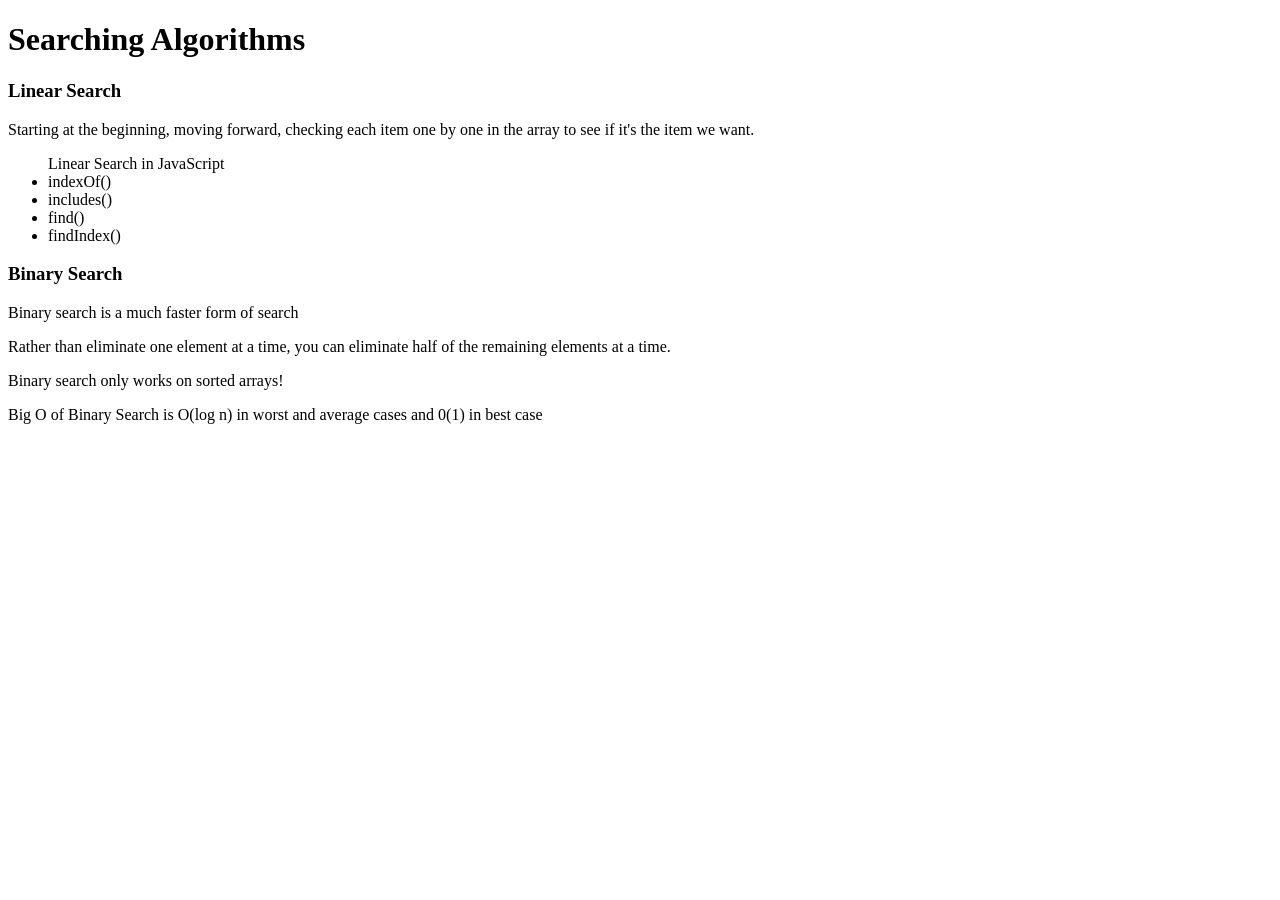
<file: Searching Algorithms/Searching.html>
<!DOCTYPE html>
<html lang="en">
<head>
  <meta charset="UTF-8">
  <meta http-equiv="X-UA-Compatible" content="IE=edge">
  <meta name="viewport" content="width=device-width, initial-scale=1.0">
  <script src="./Searching.js"></script>
  <title>Searching Algorithms</title>
</head>
<body>
  <h1>Searching Algorithms</h1>
  <h3>Linear Search</h3>
  <p>Starting at the beginning, moving forward, checking each item one by one in the array to see if it's the item we want. </p>

  <ul>
    Linear Search in JavaScript
    <li>indexOf()</li>
    <li>includes()</li>
    <li>find()</li>
    <li>findIndex()</li>
  </ul>

  <h3>Binary Search</h3>
  <p>Binary search is a much faster form of search</p>
  <p>Rather than eliminate one element at a time, you can eliminate half of the remaining elements at a time.</p>
  <p>Binary search only works on sorted arrays!</p>
  <p>Big O of Binary Search is O(log n) in worst and average cases and 0(1) in best case</p>
</body>
</html>
</file>
<file: main.css>
.header {
    text-decoration: underline;
    font-weight: bold;
}

span {
    font-style: italic;
}

img {
    width: 300px;
}
</file>
